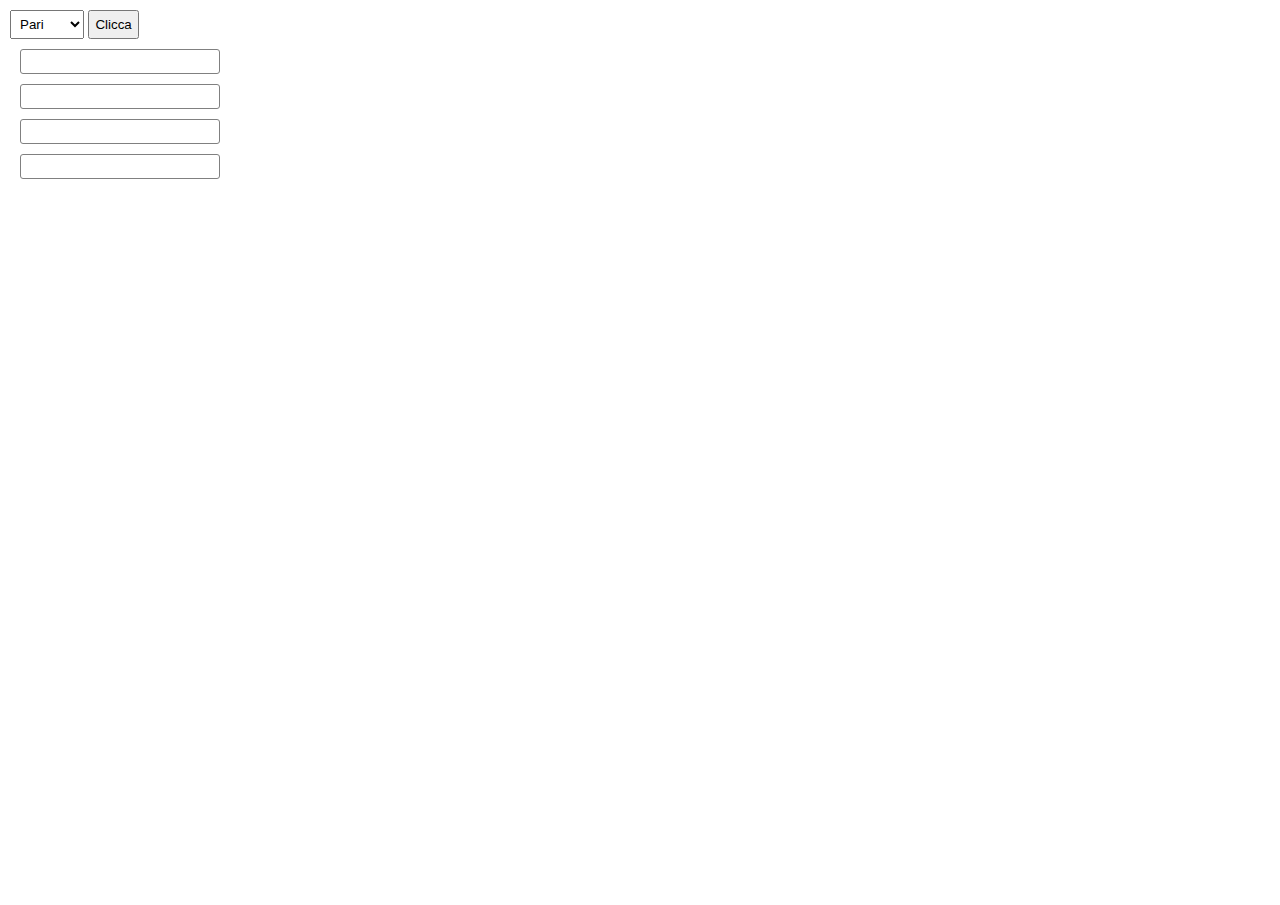
<file: pari-e-dispari/index.html>
<!DOCTYPE html>
<html lang="en" dir="ltr">

  <head>
    <meta charset="utf-8"> <!--  -->
    <title>Home</title>
    <meta http-equiv="X-UA-Compatible" content="IE=edge"> <!--  -->
    <meta name="viewport" content="width=device-width, initial-scale=1"> <!-- ? -->
    <link rel="stylesheet" href="css/all.min.css"> <!-- font awsome-is dokumenttan linki  -->
    <link rel="stylesheet" href="css/fontawesome.min.css"> <!-- font awsome-is dokumenttan linki  -->

    <link rel="stylesheet" href="css/style.css"> <!-- chemi css faili -->
  </head>

  <body>
    <select id="my-opt" class="" name="">
      <option id='pari' value="pari">Pari</option>
      <option id='dispari' value="dispari">Dispari</option>
    </select>
    <button id="my-btn" type="button" name="button">Clicca</button>
    <p id="n-tuo"></p>
    <p id="n-cpu"></p>
    <p id="somma"></p>
    <p id="result"></p>

    <!-- JavaScript -->
    <script type="text/javascript" src="js/script.js"></script>
  </body>

</html>
</file>
<file: pari-e-dispari/css/style.css>
*{
  box-sizing: border-box;
  margin: 0;
  /* DEBUG:  */
  /* border:1px solid black; */
  padding:5px;
}

body, html {
  width: 100%;
  height: 100vh;
  font-family: arial, monospace;
}

#result{
  height: 25px;
  width: 200px;
  border: 1px solid grey;
  border-radius: 3px;
  display: flex;
  justify-content: center;
  align-items: center;
  margin: 10px;
}

#n-tuo{
  height: 25px;
  width: 200px;
  border: 1px solid grey;
  border-radius: 3px;
  display: flex;
  justify-content: center;
  align-items: center;
  margin: 10px;
}
#n-cpu{
  height: 25px;
  width: 200px;
  border: 1px solid grey;
  border-radius: 3px;
  display: flex;
  justify-content: center;
  align-items: center;
  margin: 10px;
}

#somma{
  height: 25px;
  width: 200px;
  border: 1px solid grey;
  border-radius: 3px;
  display: flex;
  justify-content: center;
  align-items: center;
  margin: 10px;
}
</file>
